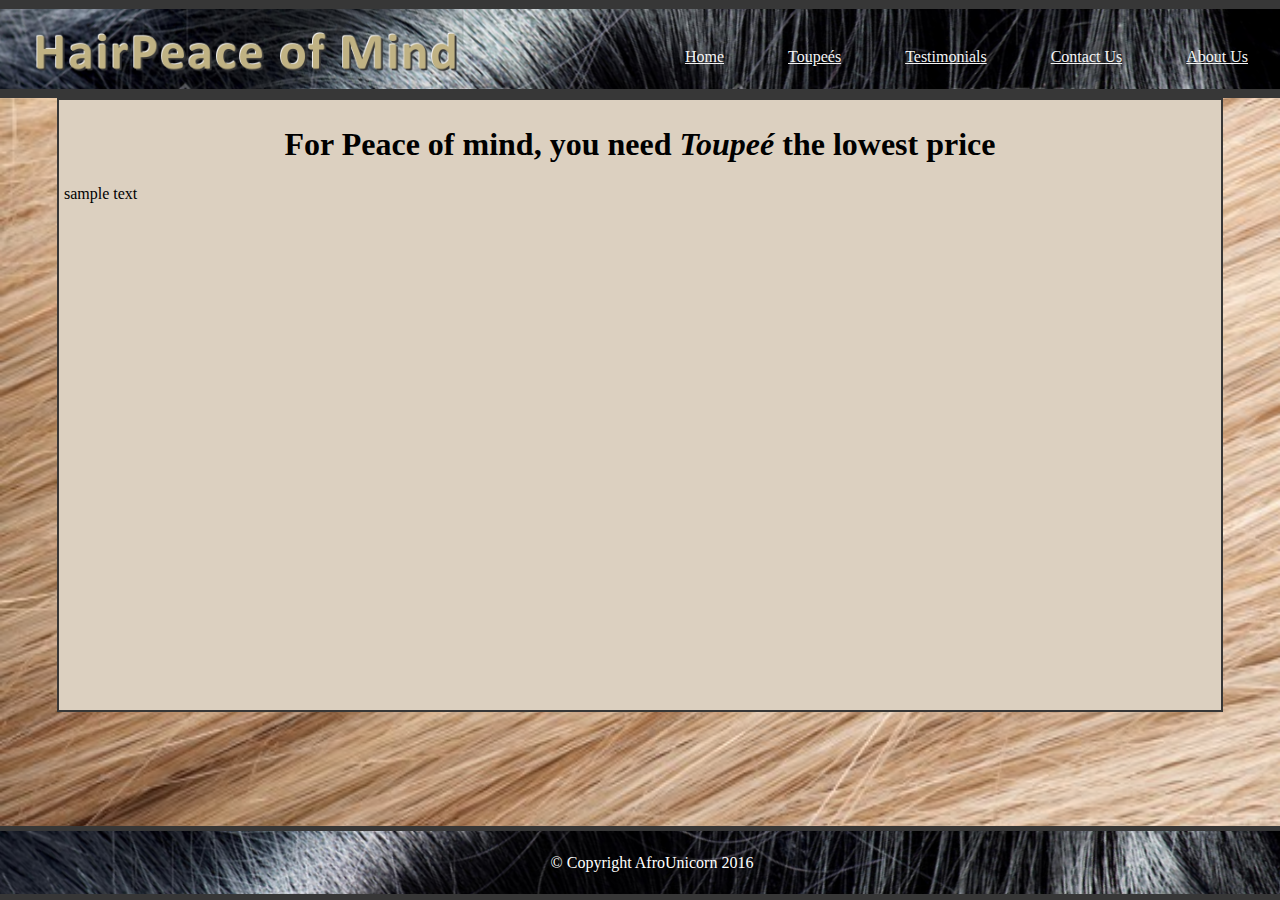
<file: index.html>
<!DOCTYPE html>
<html>
<head>
	<title>HairPeace of Mind</title>
	<link rel="stylesheet" type="text/css" href="css/styles.css">
</head>
<body> 

	<header id="pageHead">

		<nav id="navBar">
			<ul>
				
				<li><a href="about.html">About Us</a></li>
				<li><a href="contact.html">Contact Us</a></li>
				<li><a href="reviews.html">Testimonials</a></li>
				<li><a href="products.html">Toupe&eacute;s</a></li>
				<li><a href="index.html">Home</a></li>
				
			</ul>

		</nav>
		
	</header>

	<!-- <img src="images/hair-background.jpg" id="ZachsImg"> -->


	<div id="contactsWrapper">



		<main id="pageWrapper">

			<h1>
				For Peace of mind, you need <em>Toupe&eacute;</em> the lowest price
			</h1>
			


			<p>sample text</p>




		</main>




	</div>




	<footer id="pageFooter">
		<p>	&copy; Copyright AfroUnicorn 2016</p>
	</footer>

</body>
</html>
</file>
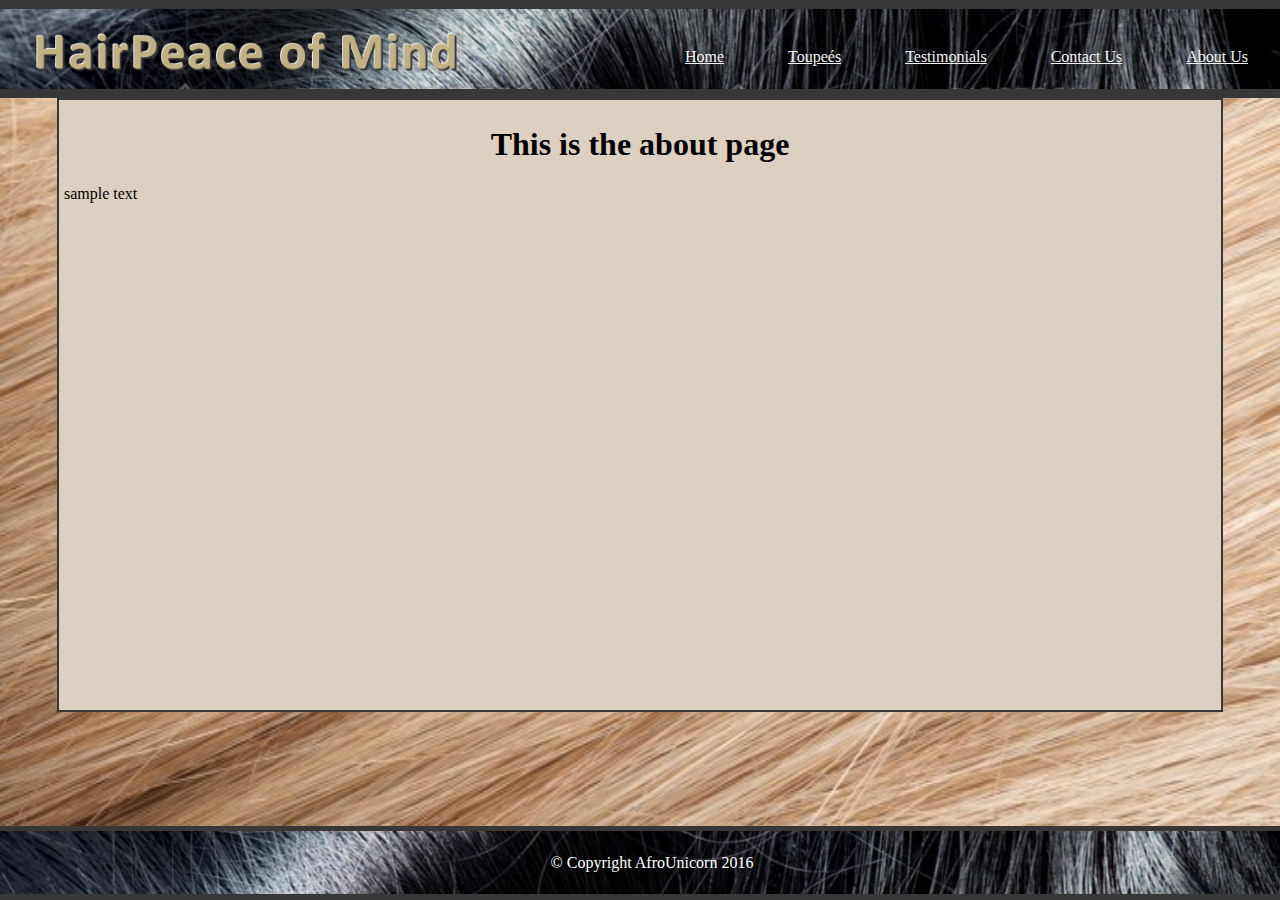
<file: about.html>
<!DOCTYPE html>
<html>
<head>
	<title>HairPeace of Mind</title>
	<link rel="stylesheet" type="text/css" href="css/styles.css">
</head>
<body> 

	<header id="pageHead">

		<nav id="navBar">
			<ul>
				
				<li><a href="about.html">About Us</a></li>
				<li><a href="contact.html">Contact Us</a></li>
				<li><a href="reviews.html">Testimonials</a></li>
				<li><a href="products.html">Toupe&eacute;s</a></li>
				<li><a href="index.html">Home</a></li>
				
			</ul>

		</nav>
		
	</header>

	<!-- <img src="images/hair-background.jpg" id="ZachsImg"> -->


	<div id="contactsWrapper">



		<main id="pageWrapper">

			<h1>
				This is the about page
			</h1>
			


			<p>sample text</p>




		</main>




	</div>




	<footer id="pageFooter">
		<p>	&copy; Copyright AfroUnicorn 2016</p>
	</footer>

</body>
</html>
</file>
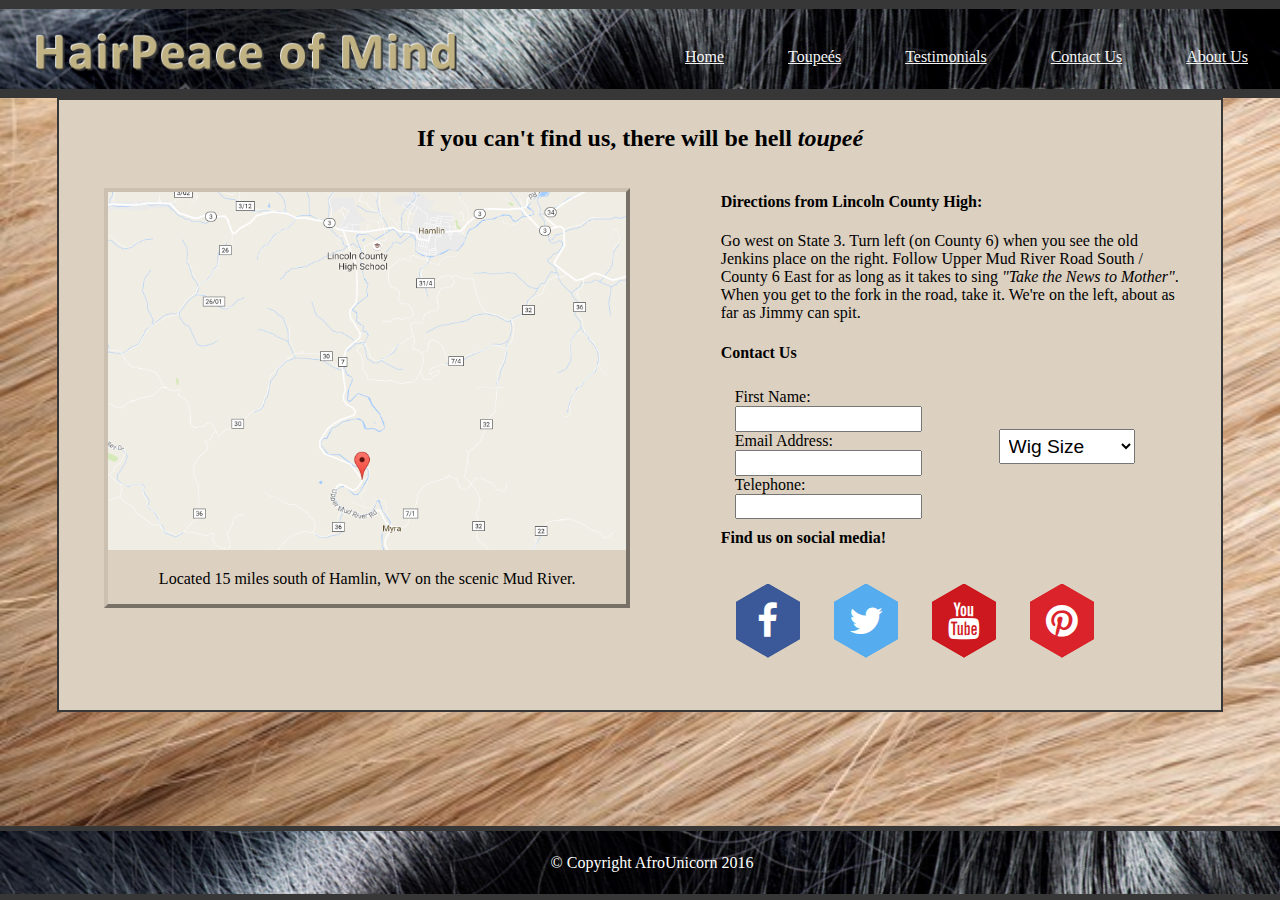
<file: contact.html>
<!DOCTYPE html>
<html>
<head>
	<title>HairPeace of Mind</title>
	<link rel="stylesheet" type="text/css" href="assets/css/font-awesome.min.css">
	<link rel="stylesheet" type="text/css" href="assets/css/hexagons.css">
	<link rel="stylesheet" type="text/css" href="css/styles.css">
	<link rel="stylesheet" type="text/css" href="css/bm-contacts.css">
	<script src="assets/js/jquery-2.1.0.min.js"></script>
	<script src="assets/js/hexagons.js"></script>
</head>
<body> 
	<header id="pageHead">
		<nav id="navBar">
			<ul>				
				<li><a href="about.html">About Us</a></li>
				<li><a href="contact.html">Contact Us</a></li>
				<li><a href="reviews.html">Testimonials</a></li>
				<li><a href="products.html">Toupe&eacute;s</a></li>
				<li><a href="index.html">Home</a></li>				
			</ul>
		</nav>		
	</header>
	<div id="contactWrapper">
		<main id="pageWrapper">
			<h2>If you can't find us, there will be hell <em>toupe&eacute;</em></h2>
			<figure class="bm-mapimg">
				<img src="images/wigmap.png">
				<figcaption>
					<p>Located 15 miles south of Hamlin, WV on the scenic Mud River.</p>
				</figcaption>
			</figure>
			<div class="bm-social">
				<h4>Directions from Lincoln County High:</h4>
				<p>Go west on State 3. Turn left (on County 6) when you see the old Jenkins place on the right. Follow Upper Mud River Road South / County 6 East for as long as it takes to sing <em>"Take the News to Mother"</em>. When you get to the fork in the road, take it. We're on the left, about as far as Jimmy can spit.</p>
				<h4>Contact Us</h4>
				<fieldset>
					<label for="full-name">First Name:</label><br>
        	<input type="text" id="full-name" name="f-name"><br>
					<label for="mail">Email Address:</label><br>
        	<input type="email" id="mail" name="email"><br>
        	<label for="tel-num">Telephone:</label><br>
        	<input type="tel" id="tel-num" name="phone"><br>
				</fieldset>
      	<select id="wig-size" name="wig-size" size="1">
	        <option disabled selected value>Wig Size</option>
  		    <option>Baby</option>
      		<option>Toddler</option>
	        <option>Tween Boys</option>
  		    <option>Medium</option>
      		<option>Large</option>
      		<option>Jumbo</option>
      	</select>

				<h4 class="clearset">Find us on social media!</h4>
				
				<a href="https://www.facebook.com/ToupeeChicago/"><span class="hb hb-sm spin-icon"><i class="fa fa-facebook"></i></span></a>

				<a href="https://twitter.com/toupeedog"><span class="hb hb-sm spin-icon"><i class="fa fa-twitter"></i></span></a>

				<a href="https://www.youtube.com/watch?v=RrzsDvdBzIk"><span class="hb hb-sm spin-icon"><i class="fa fa-youtube"></i></span></a>

				<a href="https://www.pinterest.com/julie0665/toupee/"><span class="hb hb-sm spin-icon"><i class="fa fa-pinterest"></i></span></a>

			</div>
		</main>
	</div>
	<footer id="pageFooter">
		<p>	&copy; Copyright AfroUnicorn 2016</p>
	</footer>

</body>
</html>
</file>
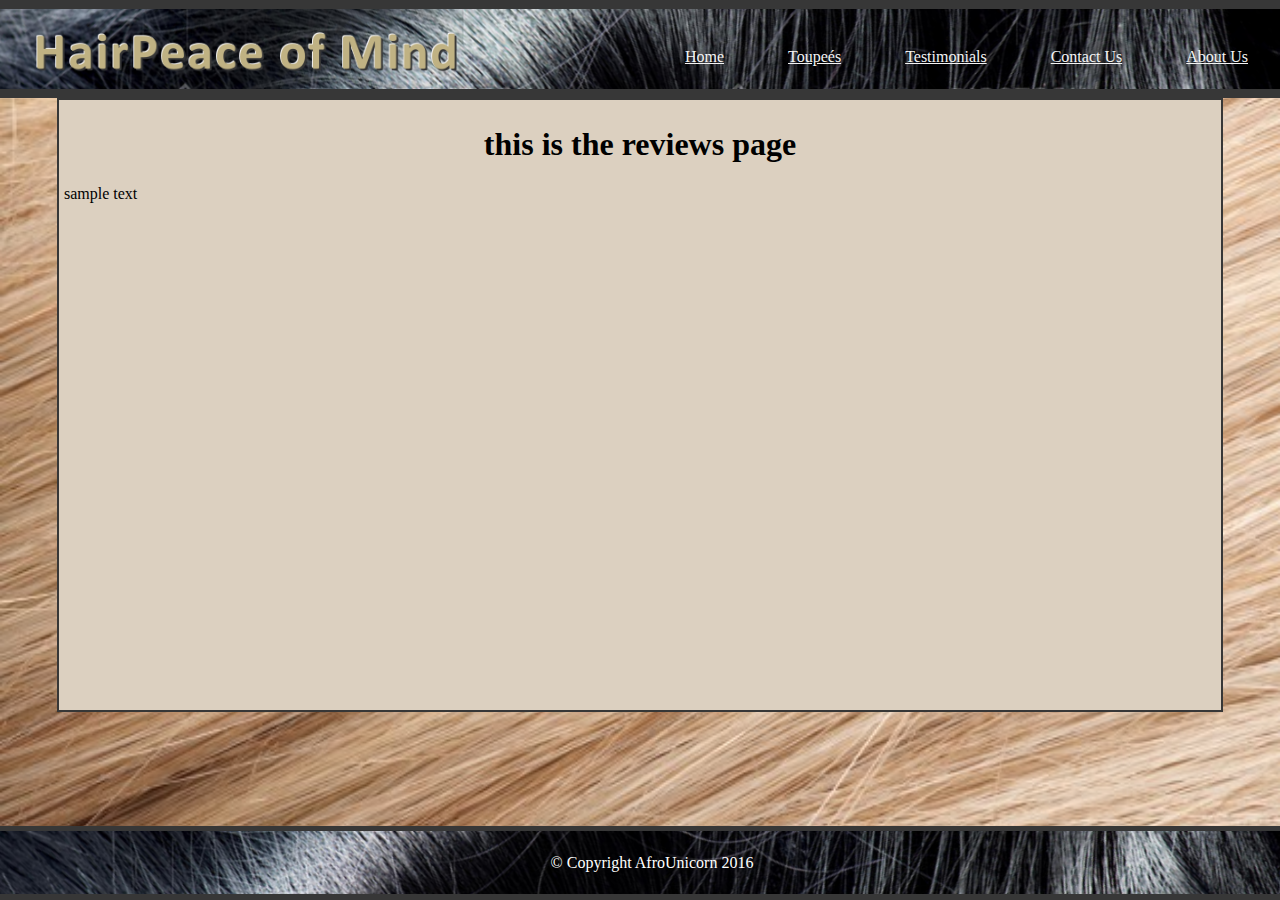
<file: reviews.html>
<!DOCTYPE html>
<html>
<head>
	<title>HairPeace of Mind</title>
	<link rel="stylesheet" type="text/css" href="css/styles.css">
	<link rel="stylesheet" type="text/css" href="css/samStyles.css">
</head>
<body> 

	<header id="pageHead">

		<nav id="navBar">
			<ul>
				
				<li><a href="about.html">About Us</a></li>
				<li><a href="contact.html">Contact Us</a></li>
				<li><a href="reviews.html">Testimonials</a></li>
				<li><a href="products.html">Toupe&eacute;s</a></li>
				<li><a href="index.html">Home</a></li>
				
			</ul>

		</nav>
		
	</header>

	<!-- <img src="images/hair-background.jpg" id="ZachsImg"> -->


	<div id="contactsWrapper">



		<main id="pageWrapper">

			<h1>
				this is the reviews page
			</h1>
			


			<p>sample text</p>


			<p id="samParagraph"></p>

		</main>




	</div>




	<footer id="pageFooter">
		<p>	&copy; Copyright AfroUnicorn 2016</p>
	</footer>

</body>
</html>
</file>
<file: css/styles.css>
/*COLOR SCHEME*/
/*        #c0b283         #dcd0c0        #f4f4f4           #373737        */



body {
	background-image: url("../images/hair-background.jpg");
	background-repeat: no-repeat;
	background-size: 100%;
	margin: 0;
	padding: 0;
}

main {
	width: 90%;
	margin: auto;
	clear: right;
	clear: left;
}

header {
	/*height: 90px;*/

}

/*
#brand {
	height: 10%;
}*/

#navBar {
	background: #373737 url("../images/navbar-bg.png") no-repeat center/100%;
	/*height: 10%;*/
	float: left;
	width: 100%;
}

#navBar ul {
	list-style-type: none;
}

#navBar li {
	float: right;
	margin: 2em;
	color: white;
}

#pageWrapper {
	background-color: #dcd0c0;
	border: 2px solid #373737;
	min-height: 600px;
	padding: 5px;
	margin: auto;
}

h1 {
	text-align: center;
}

a {
	color: #f4f4f4;
}


footer {
	text-align: center;
	position: fixed;
	width: 100%;
	bottom: 0;
	color: white;
	padding: .75em;
	background: #373737 url("../images/footer-bg.png") no-repeat center/100%;
}

/*#ZachsImg {
	styling for the image would go here
}*/

/*#exampleId {
	styling for your specific page
}
	*/
</file>
<file: assets/css/hexagons.css>
/* ---------------------------------------------------------------------- 
* Product Name: CSS3 Hexagon Buttons
* Product URI: http://shariarbd.com/demo/css3-hexagon-buttons/
* Author: Shariar
* Author URI: http://shariarbd.com/
* Description: CSS3 Hexagon Buttons created with pure css3 by Shariar
* Version: 1.0.1
* License: The MIT License (MIT)
* Tags: CSS3 Hexagon Buttons, social buttons, buttons
* ---------------------------------------------------------------------- */




/*---------------------------------------------------------------------- /
Table of Contents 
------------------------------------------------------------------------ /
* 1.0 - Class Description 
* 2.0 - Button style
* 	2.1 - Default Button style
*	2.2 - Large Button style 
*	2.3 - Medium Button style 
*	2.4 - Small Button style 
*	2.5 - Extra Small Button style 
* 3.0 - Margin of hexagon
* 4.0 - Buttons Effects
* 5.0 - Buttons Color
* 	5.1 - Default Colors
*	5.2 - Default hover colors
*	5.3 - Custom Button colors
* 	5.4 - Custom Button hover colors
* 6.0 - Specific Button colors 
*	6.1 - Facebook
*	6.2 - Twitter
*	6.3 - Google Plus
*	6.4 - Youtube
*	6.5 - Linkedin
*	6.6 - Tumblr
*	6.7 - RSS
*	6.8 - Pinterest
*	6.9 - Vimeo
* 	6.10 - Github
*	6.11 - Flickr
*	6.12 - Dropbox
*	6.13 - Xing
*	6.14 - Skype
*	6.15 - dribbble
*	6.16 - tencent-weibo

------------------------------------------------------------------------ /
Table of Contents End
------------------------------------------------------------------------*/




/* 1.0 - Class Description 
------------------------------------------------------------------------ 

hb    		= Hexagon Buttons
hb-custom 	= Custom Hexagon Buttons
hb-lg 		= Large Hexagon        = width : 256px
hb-md 		= Medium Hexagon       = width : 128px
hb-sm 		= Small Hexagon        = width : 64px
hb-xs 		= Extra Small Hexagon  = width : 32px
spin		= Spin hole button on hover
spin-icon	= Spin icon on hover
inv 		= Inverse Behaver of buttons 

* 1.0 -Class Description End
------------------------------------------------------------------------*/




/* 2.0 - Button style
------------------------------------------------------------------------*/

/* 2.1 - Default Button style
-------------------------------------------------*/
.hb {
	display: inline-block;
	position:relative;
	text-align: center; /*  Default text align center */
	z-index: 0;
}

.hb:before,
.hb:after {
	position: absolute;
	content: "";  
	left: -1px;
	top: 0;
	z-index: -1;
}

.hb:before {
	-webkit-transform: rotate(60deg);
	-moz-transform: rotate(60deg);
	-ms-transform: rotate(60deg);
	-o-transform: rotate(60deg);
	transform: rotate(60deg);
}

.hb:after {
	-webkit-transform: rotate(-60deg);
	-moz-transform: rotate(-60deg);
	-ms-transform: rotate(-60deg);
	-o-transform: rotate(-60deg);
	transform: rotate(-60deg);
}

.hb i {
	z-index: 9;
	-webkit-transition: all .25s ease;
	   -moz-transition: all .25s ease;
	    -ms-transition: all .25s ease;
	     -o-transition: all .25s ease;
	        transition: all .25s ease;
}


.hb,
.hb:before,
.hb:after { 
	 box-sizing: border-box;

	 /* default transition time is set .25s = 250 millisecond  
	 Uncomment following if you want to set transition on hexagon color change */ 

	 -webkit-transition: all .25s ease;
	   -moz-transition: all .25s ease;
	    -ms-transition: all .25s ease;
	     -o-transition: all .25s ease;
	        transition: all .25s ease;
}


/* 2.1 - Default Button style End
-------------------------------------------------*/



/* 2.2 - Large Button style 
-------------------------------------------------*/

.hb-lg {
	line-height: 150px;
	font-size: 150px;
	margin: 74px 0px; /* Original output, margin 0 of the button */ 
	/*margin: 89px 15px;*/ /* New output, margin 15px of the button,  74 + 15 = 89 */  
}
.hb-lg ,
.hb-lg:before,
.hb-lg:after { 
	height: 148px;
	width: 256px; 
} 

/* 2.2 - Large Button style  End
-------------------------------------------------*/



/* 2.3 - Medium Button style 
-------------------------------------------------*/

.hb-md {
	line-height: 74px;
	font-size: 74px;
	margin: 37px 0px; /* Original output, margin 0 of the button */ 
	/*margin: 52px 15px;*/ /* New output, margin 15px of the button,  37 + 15 = 52 */ 
}
.hb-md ,
.hb-md:before ,
.hb-md:after {
	height: 74px;
	width: 128px; 
} 

/* 2.3 - Medium Button style End
-------------------------------------------------*/



/* 2.4 - Small Button style 
-------------------------------------------------*/

.hb-sm {
	line-height: 37px;
	font-size: 37px;
	margin: 18.5px 0px; /* Original output, margin 0 of the button */ 
	/*margin: 33.5px 15px;*/ /* New output, margin 15px of the button,  18.5 + 15 = 33.5 */ 
	
}
.hb-sm ,
.hb-sm:before ,
.hb-sm:after {
	height: 37px;
	width: 64px; 
} 

/* 2.4 - Small Button style  End
-------------------------------------------------*/



/* 2.5 - Extra Small Button style 
-------------------------------------------------*/
.hb-xs {
	line-height: 18.5px;
	font-size: 18.5px;
	margin: 9.5px 0px; /* Original output, margin 0 of the button */ 
	/*margin: 33.5px 15px;*/ /* New output, margin 15px of the button,  9.5 + 15 = 24.5 */ 
}
.hb-xs ,
.hb-xs:before ,
.hb-xs:after {
	height:18.5px;
	width:32px; 
}

/* 2.5 - Extra Small Button style  End
-------------------------------------------------*/



/* 2.0 - Button style End
------------------------------------------------------------------------*/



/* 3.0 - Margin of hexagon
------------------------------------------------------------------------*/
.hb-lg-margin {
	margin: 15px;
}
.hb-md-margin {
	margin: 15px;
}
.hb-sm-margin {
	margin: 15px;
}
.hb-xs-margin {
	margin: 15px;
}
.hb-lg-margin,
.hb-md-margin,
.hb-sm-margin,
.hb-xs-margin {
	display: inline-block;
	overflow: hidden;
}
.hb-lg-margin {
	height: 296px;
	width: 256px;
}
.hb-md-margin {
	height: 148px;
	width: 128px;
}
.hb-sm-margin {
	height: 74px;
	width: 64px;
}
.hb-xs-margin {
	height: 38px;
	width: 32px;
}

/* 3.0 - Margin of hexagon End
------------------------------------------------------------------------*/



/* 4.0 - Buttons Effects
------------------------------------------------------------------------*/
.spin,
.spin-icon i {
	-webkit-transition: -webkid-transform .25s  ease;
	   -moz-transition: -moz-transform .25s  ease;
	    -ms-transition: -ms-transform .25s  ease;
	     -o-transition: -o-transform .25s  ease;
	        transition: transform .25s  ease;
}

.spin-icon:hover i,
.spin:hover {
	-webkit-transform:rotate(360deg);
	   -moz-transform:rotate(360deg);
	    -ms-transform:rotate(360deg);
	     -o-transform:rotate(360deg);
			transform:rotate(360deg);	
}
/*4.0 - Buttons Effects
------------------------------------------------------------------------*/




/* 5.0 - Buttons Color
------------------------------------------------------------------------*/
/* 5.1 - Default Colors
-------------------------------------------------*/
.hb,
.hb:before,
.hb:after {
	background-color: #2c3e50;  /*  Default background color  */ 
	border-left:1px solid #2c3e50;
	border-right:1px solid #2c3e50;
	color: #2ecc71; /* Default font color */
}
/* 5.1 - Default Colors End
-------------------------------------------------*/


/* 5.2 - Default hover colors
-------------------------------------------------*/
.hb:hover,
.hb:hover:before,
.hb:hover:after {
	background: transparent;  
	border-left:1px solid #2ecc71;
	border-right:1px solid #2ecc71;  
	color: #2ecc71; /* Default hover font color */
}
/* 5.2 - Default hover colors end
-------------------------------------------------*/



/* 5.3 - Custom Button colors
-------------------------------------------------*/
.hb-custom,
.hb-custom:before,
.hb-custom:after {
	background: #f39c12 !important;  /*  Custom background color  */
	color: white!important; /* Custom font color */
	/*font-size:20px;*/ /* Custom font size */
	border-left:1px solid #f39c12 !important;;
	border-right:1px solid #f39c12 !important;; 
}
/* 5.3 - Custom Button colors End
-------------------------------------------------*/



/* 5.4 - Custom Button hover colors
-------------------------------------------------*/
.hb-custom:hover,
.hb-custom:hover:before,
.hb-custom:hover:after {
	background: #f1c40f !important;  
	border-left:1px solid #f1c40f !important;;
	border-right:1px solid #f1c40f !important;; 
	color: black!important; /* Custom hover font color */
}
/* 5.4 - Custom Button hover colors End
-------------------------------------------------*/
/* 5.0 - Buttons Color End
------------------------------------------------------------------------*/




/* 6.0 - Specific Button colors 
------------------------------------------------------------------------*/
/* 6.1 - Facebook
-------------------------------------------------*/
.hb-facebook,
.hb-facebook:before,
.hb-facebook:after {
	background: #3B5998;
	border-color: #3B5998;
	color: #ffffff;
}
.hb-facebook:hover,
.hb-facebook:hover:before,
.hb-facebook:hover:after {
	background: transparent;
	border-color: #3B5998;
	color: #3B5998;
}

/* Facebook inverts */
.hb-facebook-inv,
.hb-facebook-inv:after,
.hb-facebook-inv:before {
	color: #3B5998;   
	border-color: #3B5998;
	background: transparent;
}
.hb-facebook-inv:hover,
.hb-facebook-inv:hover:after,
.hb-facebook-inv:hover:before {
	background: #3B5998; 
	border-color: #3B5998;
	color: #ffffff;  
}
/* 6.1 - Facebook End
-------------------------------------------------*/


/* 6.2 - Twitter
-------------------------------------------------*/
.hb-twitter,
.hb-twitter:before,
.hb-twitter:after  {
	background: #55ACEE;
	border-color: #55ACEE;
	color: #ffffff;
}

.hb-twitter:hover,
.hb-twitter:hover:before,
.hb-twitter:hover:after   {
	background: transparent;
	border-color: #55ACEE;
	color: #55ACEE;
}

/* Twitter inverts */
.hb-twitter-inv,
.hb-twitter-inv:after,
.hb-twitter-inv:before {
	background: transparent;
	border-color: #55ACEE;
	color: #55ACEE;
}
.hb-twitter-inv:hover,
.hb-twitter-inv:hover:after,
.hb-twitter-inv:hover:before {
	background: #55ACEE;
	border-color: #55ACEE;
	color: #ffffff;
}
/* 6.2 - Twitter End
-------------------------------------------------*/



/* 6.3 - Google Plus
-------------------------------------------------*/
.hb-google-plus,
.hb-google-plus:before,
.hb-google-plus:after {
	background: #db514f;
	border-color: #db514f;
	color: #ffffff;
}
.hb-google-plus:hover,
.hb-google-plus:hover:before,
.hb-google-plus:hover:after {
	background:transparent;
	border-color: #db514f;
	color: #db514f;
}
 
/* google-plus inverts */
.hb-google-plus-inv,
.hb-google-plus-inv:after,
.hb-google-plus-inv:before {
	background:transparent;
	border-color: #db514f;
	color: #db514f;
}
.hb-google-plus-inv:hover,
.hb-google-plus-inv:hover:after,
.hb-google-plus-inv:hover:before {
	background: #db514f;
	border-color: #db514f;
	color: #ffffff;
}
/* 6.3 - Google Plus End
-------------------------------------------------*/


/* 6.4 - Youtube
-------------------------------------------------*/
.hb-youtube,
.hb-youtube:before,
.hb-youtube:after {
	background: #cc181e;
	border-color: #cc181e;
	color: #ffffff;
}
.hb-youtube:hover,
.hb-youtube:hover:before ,
.hb-youtube:hover:after {
	background:transparent;
	border-color: #cc181e;
	color: #cc181e;
}

/* youtube inverts */
.hb-youtube-inv, 
.hb-youtube-inv:after,
.hb-youtube-inv:before {
	background:transparent;
	border-color: #cc181e;
	color: #cc181e;
}
.hb-youtube-inv:hover,
.hb-youtube-inv:hover:after,
.hb-youtube-inv:hover:before {
	background: #cc181e;
	border-color: #cc181e;
	color: #ffffff;
}
/* 6.4 - Youtube End
-------------------------------------------------*/

/* 6.5 - Linkedin
-------------------------------------------------*/
.hb-linkedin,
.hb-linkedin:before,
.hb-linkedin:after  {
	background: #0077b5;
	border-color: #0077b5;
	color: #ffffff;
}
.hb-linkedin:hover,
.hb-linkedin:hover:before,
.hb-linkedin:hover:after {
	background:transparent;
	border-color: #0077b5;
	color: #0077b5;
}

/* linkedin inverts */
.hb-linkedin-inv,
.hb-linkedin-inv:after,
.hb-linkedin-inv:before{
	background:transparent;
	border-color: #0077b5;
	color: #0077b5;
}
.hb-linkedin-inv:hover,
.hb-linkedin-inv:hover:after,
.hb-linkedin-inv:hover:before {
	background: #0077b5;
	border-color: #0077b5;
	color: #ffffff;
}

/* 6.5 - Linkedin End
-------------------------------------------------*/



/* 6.6 - Tumblr
-------------------------------------------------*/
.hb-tumblr,
.hb-tumblr:before,
.hb-tumblr:after {
	background: #2c4762;
	border-color: #2c4762;
	color: #ffffff;
}

.hb-tumblr:hover,
.hb-tumblr:hover:before,
.hb-tumblr:hover:after {
	background:transparent;
	border-color: #2c4762;
	color: #2c4762;
}

/* Tumblr inverts */
.hb-tumblr-inv,
.hb-tumblr-inv:after,
.hb-tumblr-inv:before  {
	background:transparent;
	border-color: #2c4762;
	color: #2c4762;
}
.hb-tumblr-inv:hover,
.hb-tumblr-inv:hover:after,
.hb-tumblr-inv:hover:before {
	background: #2c4762;
	border-color: #2c4762;
	color: #ffffff;
}

/* 6.6 - Tumblr End
-------------------------------------------------*/


/* 6.7 - RSS
-------------------------------------------------*/
.hb-rss,
.hb-rss:before,
.hb-rss:after {
	background: #da5700;
	border-color: #da5700;
	color: #ffffff;
} 

.hb-rss:hover,
.hb-rss:hover:before,
.hb-rss:hover:after {
	background:transparent;
	border-color: #da5700;
	color: #da5700;
}

/* rss inverts */
.hb-rss-inv,
.hb-rss-inv:after,
.hb-rss-inv:before {
	background:transparent;
	border-color: #da5700;
	color: #da5700;
}

.hb-rss-inv:hover,
.hb-rss-inv:hover:after,
.hb-rss-inv:hover:before {
	background: #da5700;
	border-color: #da5700;
	color: #ffffff;
}

/* 6.7 - RSS End
-------------------------------------------------*/



/* 6.8 - Pinterest
-------------------------------------------------*/
.hb-pinterest,
.hb-pinterest:before ,
.hb-pinterest:after  {
	background: #da232a;
	border-color: #da232a;
	color: #ffffff;
}

.hb-pinterest:hover,
.hb-pinterest:hover:before ,
.hb-pinterest:hover:after {
	background:transparent;
	border-color: #da232a;
	color: #da232a;
}

/* Pinterest inverts */
.hb-pinterest-inv,
.hb-pinterest-inv:after,
.hb-pinterest-inv:before {
	background:transparent;
	border-color: #da232a;
	color: #da232a;
}

.hb-pinterest-inv:hover,
.hb-pinterest-inv:hover:after,
.hb-pinterest-inv:hover:before {
	background: #da232a;
	border-color: #da232a;
	color: #ffffff;
}

/* 6.8 - Pinterest End
-------------------------------------------------*/



/* 6.9 - Vimeo
-------------------------------------------------*/
.hb-vimeo,
.hb-vimeo:before,
.hb-vimeo:after {
	background: #20b9eb;
	border-color: #20b9eb;
	color: #ffffff;
}
.hb-vimeo:hover,
.hb-vimeo:hover:before,
.hb-vimeo:hover:after { 
	background: transparent; 
	border-color: #20b9eb;
	color: #20b9eb;
}

/* vimeo inverts */
.hb-vimeo-inv,
.hb-vimeo-inv:after,
.hb-vimeo-inv:before {
	background: transparent; 
	border-color: #20b9eb;
	color: #20b9eb;
}

.hb-vimeo-inv:hover,
.hb-vimeo-inv:hover:after,
.hb-vimeo-inv:hover:before {
	background: #20b9eb;
	border-color: #20b9eb;
	color: #ffffff;
}
 
/* 6.9 - Vimeo End
-------------------------------------------------*/


/* 6.10 - Github
-------------------------------------------------*/
.hb-github,
.hb-github:before ,
.hb-github:after {
	background: #373a3c;
	border-color: #373a3c;
	color: #ffffff;
}
 
.hb-github:hover,
.hb-github:hover:before ,
.hb-github:hover:after {
	background:transparent;
	border-color: #373a3c;
	color: #373a3c;
}
 
/* github inverts */
.hb-github-inv,
.hb-github-inv:after ,
.hb-github-inv:before {
	background:transparent;
	border-color: #373a3c;
	color: #373a3c;
}
.hb-github-inv:hover,
.hb-github-inv:hover:after ,
.hb-github-inv:hover:before {
	background: #373a3c;
	border-color: #373a3c;
	color: #ffffff;
}
 
/* 6.10 - Github End
-------------------------------------------------*/


/* 6.11 - Flickr
-------------------------------------------------*/
.hb-flickr,
.hb-flickr:before,
.hb-flickr:after {
	background: #ff1981;
	border-color: #ff1981;
	color: #ffffff;
}
  
.hb-flickr:hover,
.hb-flickr:hover:before ,
.hb-flickr:hover:after {
	background:transparent;
	border-color: #ff1981;
	color: #ff1981;
}
 
/* flickr inverts */
.hb-flickr-inv,
.hb-flickr-inv:after,
.hb-flickr-inv:before {
	background:transparent;
	border-color: #ff1981;
	color: #ff1981;
}
.hb-flickr-inv:hover,
.hb-flickr-inv:hover:after,
.hb-flickr-inv:hover:before {
	background: #ff1981;
	border-color: #ff1981;
	color: #ffffff;
}

/* 6.11 - Flickr End
-------------------------------------------------*/


/* 6.12 - Dropbox
-------------------------------------------------*/
.hb-dropbox,
.hb-dropbox:before ,
.hb-dropbox:after {
	background: #007ee5;
	border-color: #007ee5;
	color: #ffffff;
}

.hb-dropbox:hover,
.hb-dropbox:hover:before ,
.hb-dropbox:hover:after {
	background:transparent;
	border-color: #007ee5;
	color: #007ee5;
}
 
/* dropbox inverts */
.hb-dropbox-inv,
.hb-dropbox-inv:after,
.hb-dropbox-inv:before {
	background:transparent;
	border-color: #007ee5;
	color: #007ee5;
}
.hb-dropbox-inv:hover,
.hb-dropbox-inv:hover:after,
.hb-dropbox-inv:hover:before {
	background: #007ee5;
	border-color: #007ee5;
	color: #ffffff;
}

/* 6.12 - Dropbox End
-------------------------------------------------*/


/* 6.13 -  Xing
-------------------------------------------------*/
.hb-xing,
.hb-xing:before,
.hb-xing:after {
	background: #006467;
	border-color: #006467;
	color: #ffffff;
}

.hb-xing:hover,
.hb-xing:hover:before,
.hb-xing:hover:after {
	background:transparent;
	border-color: #006467;
	color: #006467;
}

/* xing inverts */
.hb-xing-inv,
.hb-xing-inv:after,
.hb-xing-inv:before  {
	background:transparent;
	border-color: #006467;
	color: #006467;
}
.hb-xing-inv:hover,
.hb-xing-inv:hover:after,
.hb-xing-inv:hover:before {
	background: #006467;
	border-color: #006467;
	color: #ffffff;
}

/* 6.13 -  Xing End
-------------------------------------------------*/

/* 6.14 - Skype
-------------------------------------------------*/
.hb-skype,
.hb-skype:before , 
.hb-skype:after {
	background: #00aceb;
	border-color: #00aceb;
	color: #ffffff;
}
 
.hb-skype:hover,
.hb-skype:hover:before, 
.hb-skype:hover:after {
	background:transparent;
	border-color: #00aceb;
	color: #00aceb;
}
 
/* skype inverts */
.hb-skype-inv, 
.hb-skype-inv:after, 
.hb-skype-inv:before {
	background:transparent;
	border-color: #00aceb;
	color: #00aceb;
}
.hb-skype-inv:hover,
.hb-skype-inv:hover:after, 
.hb-skype-inv:hover:before {
	background: #00aceb;
	border-color: #00aceb;
	color: #ffffff;
}
  
/* 6.14 - Skype End
-------------------------------------------------*/


/* 6.15 - dribbble
-------------------------------------------------*/
.hb-dribbble,
.hb-dribbble:before,
.hb-dribbble:after {
	background: #ea4c89;
	border-color: #ea4c89;
	color: #ffffff;
}
 
.hb-dribbble:hover,
.hb-dribbble:hover:before, 
.hb-dribbble:hover:after {
	background:transparent;
	border-color: #ea4c89;
	color: #ea4c89;
}

/* dribbble inverts */
.hb-dribbble-inv, 
.hb-dribbble-inv:after,
.hb-dribbble-inv:before {
	background:transparent;
	border-color: #ea4c89;
	color: #ea4c89;
}
.hb-dribbble-inv:hover,
.hb-dribbble-inv:hover:after,
.hb-dribbble-inv:hover:before {
	background: #ea4c89;
	border-color: #ea4c89;
	color: #ffffff;
}
 
/* 6.15 - dribbble End
-------------------------------------------------*/


/* 6.16 - tencent-weibo
-------------------------------------------------*/
.hb-tencent-weibo,
.hb-tencent-weibo:before,
.hb-tencent-weibo:after {
	background: #20B8E5;
	border-color: #20B8E5;
	color: #ffffff;
}
 
.hb-tencent-weibo:hover,
.hb-tencent-weibo:hover:before, 
.hb-tencent-weibo:hover:after {
	background:transparent;
	border-color: #20B8E5;
	color: #20B8E5;
}
  

/* tencent-weibo inverts */
.hb-tencent-weibo-inv,
.hb-tencent-weibo-inv:after, 
.hb-tencent-weibo-inv:before {
	background:transparent;
	border-color: #20B8E5;
	color: #20B8E5;
}
.hb-tencent-weibo-inv:hover,
.hb-tencent-weibo-inv:hover:after, 
.hb-tencent-weibo-inv:hover:before {
	background: #20B8E5;
	border-color: #20B8E5;
	color: #ffffff;
}
 
/* 6.16 - tencent-weibo End
-------------------------------------------------*/



/* 6.16 - tencent-weibo
-------------------------------------------------*/
.hb-instragram,
.hb-instragram:before,
.hb-instragram:after {
	background: #125688;
	border-color: #125688;
	color: #ffffff;
}
 
.hb-instragram:hover,
.hb-instragram:hover:before, 
.hb-instragram:hover:after {
	background:transparent;
	border-color: #125688;
	color: #125688;
}
  

/* tencent-weibo inverts */
.hb-instragram-inv,
.hb-instragram-inv:after, 
.hb-instragram-inv:before {
	background:transparent;
	border-color: #125688;
	color: #125688;
}
.hb-instragram-inv:hover,
.hb-instragram-inv:hover:after, 
.hb-instragram-inv:hover:before {
	background: #125688;
	border-color: #125688;
	color: #ffffff;
}
 
/* 6.16 - tencent-weibo End
-------------------------------------------------*/
</file>
<file: css/bm-contacts.css>
#pageWrapper h2 {
  text-align: center;
}

.clearset {
  clear: both;
}

.bm-social {
  width: 40%;
  margin-right: 3%;
  float: right;
}

.bm-social fieldset{
  /*display: inline-block;*/
  float: left;
  width: 40%;
  border-style: none;
}

.bm-social select {
  float: right;
  margin-top: 10%;
  margin-right: 10%;
  padding: .25em;
  font-size: 1.2em;
}

.bm-social input {
  padding: .25em;
}

.bm-mapimg {
  max-width: 45%;
  border: .25em outset #ccc0b0;
  float: left;
  margin-bottom: 180px;
}

.bm-mapimg img {
  max-width: 100%;
}

.bm-mapimg p {
  text-align: center;
}
</file>
<file: css/samStyles.css>
#
</file>
